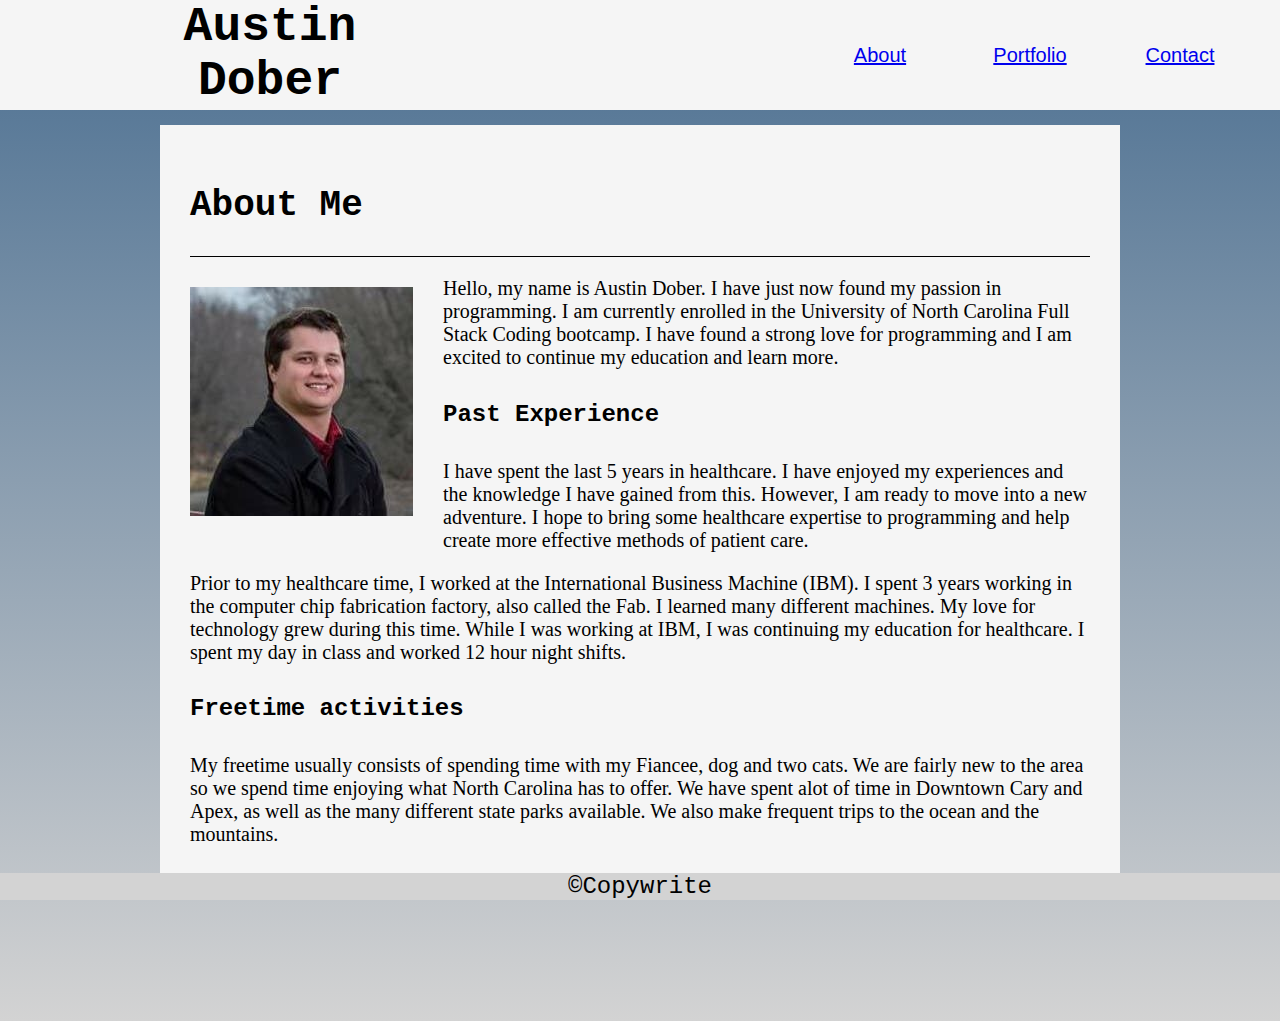
<file: index.html>
<!DOCTYPE html>
<html>
<head>
    <title>About Me</title>
    <link rel="stylesheet" href="assets/css/style.css">
</head>
<body>
    <header>
        <div class="portHead">
            <h1>Austin Dober</h1>
        </div>
        <nav>
            <button type="button"><a href="contact.html">Contact</a></button>
            <button type="button"><a href="portfolio.html">Portfolio</a></button>
            <button type="button"><a href="index.html">About</a></button>
        </nav>
    </header>
    <section class="content">
        <div class="aboutHead">
            <h2>About Me</h2>
        </div>
        <img src="assets/images/me business.jpg">
        <p>Hello, my name is Austin Dober. I have just now found my passion in programming. I am currently enrolled in the University of North Carolina Full Stack Coding bootcamp. I have found a strong love for programming and I am excited to continue my education and learn more.</p>
        <h4>Past Experience</h4>
        <p>I have spent the last 5 years in healthcare. I have enjoyed my experiences and the knowledge I have gained from this. However, I am ready to move into a new adventure. I hope to bring some healthcare expertise to programming and help create more effective methods of patient care.</p>
        <p>Prior to my healthcare time, I worked at the International Business Machine (IBM). I spent 3 years working in the computer chip fabrication factory, also called the Fab. I learned many different machines. My love for technology grew during this time. While I was working at IBM, I was continuing my education for healthcare. I spent my day in class and worked 12 hour night shifts.</p>
        <h4>Freetime activities</h4>
        <p>My freetime usually consists of spending time with my Fiancee, dog and two cats. We are fairly new to the area so we spend time enjoying what North Carolina has to offer. We have spent alot of time in Downtown Cary and Apex, as well as the many different state parks available. We also make frequent trips to the ocean and the mountains. </p>
        
    </section>
    <footer>
            &copy;Copywrite
    </footer>
</body>
</html>
</file>
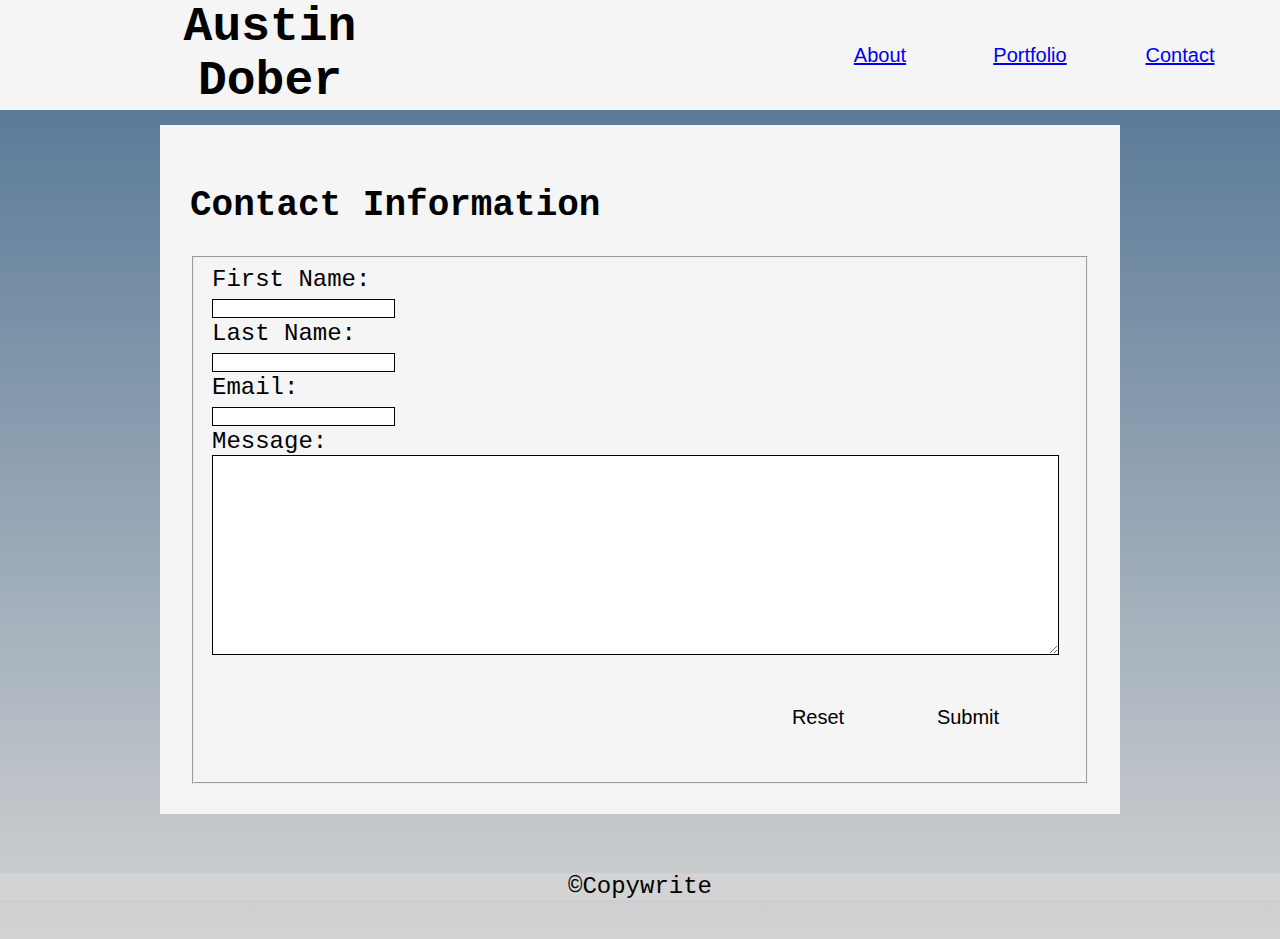
<file: contact.html>
<!DOCTYPE html>
<html>
<head>
    <Title>My Contact Information</Title>
    <link rel="stylesheet" href="assets/css/style.css">
</head>
<body>
    
    <header>
        <div class="portHead">
            <h1>Austin Dober</h1>
        </div>
        <nav>
            <button type="button"><a href="contact.html">Contact</a></button>
            <button type="button"><a href="portfolio.html">Portfolio</a></button>
            <button type="button"><a href="index.html">About</a></button>
        </nav>
    </header>
    <div class="content">
        <h2>Contact Information</h2>
        <form>
           <fieldset>
               First Name: <br>
               <input type="text" name="firstName"><br>
               Last Name: <br>
               <input type="text" name="lastName"><br>
               Email:<br>
               <input type="email" name="email"><br>
               Message: <br>
               <textarea id="messageBox" name="message"
                   rows = "5"
                   col = "80"></textarea><br>
                <button type="submit">Submit</button>
                <button type="reset">Reset</button>
                
               </textarea>
           </fieldset>
        </form>

    </div>
    <footer>
            &copy;Copywrite
    </footer>
</body>
</html>
</file>
<file: assets/css/style.css>
*{
    box-sizing: border-box;
}
header{
    background-color: whitesmoke;
    width:100%;
    position:fixed;
    top: 0;
    left:0;
    height: 110px;
    z-index: 3;    
}
.portHead{
    float:left;
    width: 50%;
}
nav{
    float:right;
    width:50%;
}
footer{
    text-align: center;
    position:fixed;
    bottom:0;
    left:0;
    width:100%;
    background-color: lightgrey;
    z-index:3;
}
body{
    background:Linear-gradient(rgb(75, 111, 145),lightgrey);
    font-size:24px;
    font-family: 'Courier New', Courier, monospace;
}
button{
    background-color: whitesmoke;
    width:100px;
    margin-right: 50px;
    height: 100px;
    border:ivory;
    margin-top:5px;
    text-align:center;
    font-size:20px; 
    float:right;
          
}
button:hover{
    background-color:lightblue;
    font-size: 24px;
}
img{
    float:left;
    margin-top: 20px;
    margin-right: 30px;
    margin-bottom:20px;
    border:1px lightblue;
}
h1{
    margin-left:120px;
    margin-right: 350px;
    margin-top:0;
    width:300px;
    height:50px;
    padding-top:0;
    padding-bottom:25px;
    float:left; 
    text-align: center;      
}
.content{
    margin: 125px auto;
    width:960px;
    background-color:whitesmoke;
    padding: 30px 30px;
    overflow: auto;   
}
p{
    font-family: 'Times New Roman', Times, serif;
    font-size: 20px;
}
h3{
    position: absolute;
    
}
.projectHead{
    border-bottom: groove 1px black;
    margin-bottom: 10px;
    text-align: center;
    font-weight: bolder;
}
.aboutHead{
    border-bottom: groove 1px black;
    margin-bottom: 10px;
    font-weight: bolder
    
}
input{
    border: 1px solid black;
}
#messageBox{
    width: 99%;
    Height: 200px;
    Font-size: 20px;
    border: 1px solid black;
}
.project{
    position:relative;
    margin:0 auto;
    display:inline-block;
        
}
.Text{
    position: absolute;
    margin:0;
    left:0;
    right:0;
    top:20px;
    font-size:18px;
    background-color:aqua; 
    z-index: 2;
    width:91%;
    height:50px;
   }

@media only screen and (max-width: 960px){
    .content{
        width:100%
        
    }
    h1{
        margin-left:0;
    }
    button{
        height:fit-content;
        width:fit-content;
    }
    nav{
        width: 25%;
    }
    .portHead{
        width: 75%;
    }
 
    
}
</file>
